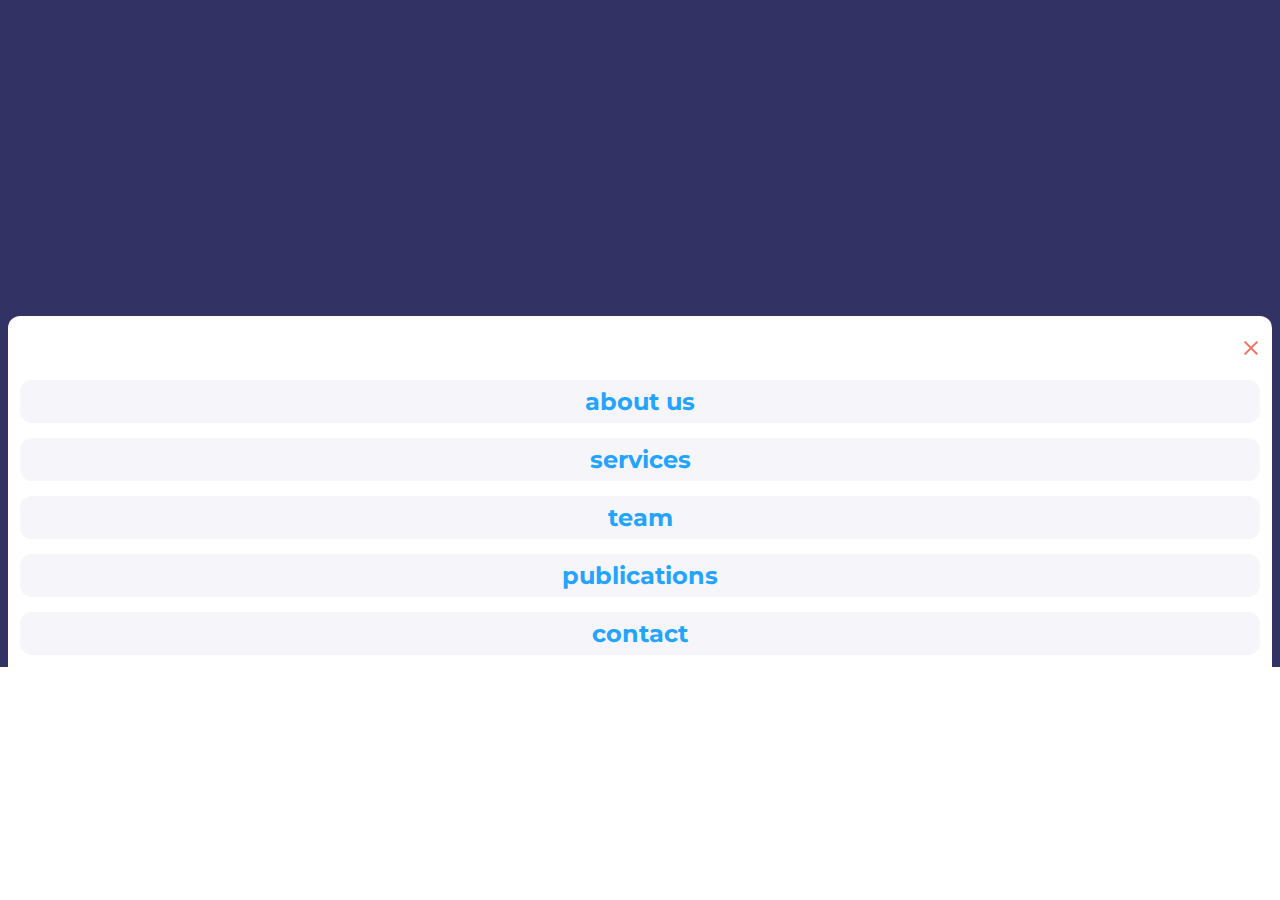
<file: burger.html>
<!DOCTYPE html>
<html lang="en">
  <head>
    <meta charset="UTF-8" />
    <meta http-equiv="X-UA-Compatible" content="IE=edge" />
    <meta name="viewport" content="width=device-width, initial-scale=1.0" />
    <link rel="stylesheet" href="./burger.css">
    <link rel="preconnect" href="https://fonts.googleapis.com" />
    <link rel="preconnect" href="https://fonts.gstatic.com" crossorigin />
    <link
      href="https://fonts.googleapis.com/css2?family=Montserrat:wght@400;700&display=swap"
      rel="stylesheet"
    />
    <title>Hlegal</title>
  </head>
  <body>
    <div class="container">
      <div class="wrapper">
        <div><a href="./index.html"class="remove icon"></a></div>
        <div class="links"><ul>
          <li><a href="./index.html">about us</a></li>
          <li><a href="#">services</a></li>
          <li><a href="#">team</a></li>
          <li><a href="./publications.html">publications</a></li>
          <li><a href="#">contact</a></li>
        </ul></div>
      </div>
    </div>
  </body>
</html>
</file>
<file: burger.css>
* {
  box-sizing: border-box;
  margin: 0;
  padding: 0;
}

li, ul, a {
  text-decoration: none;
  list-style-type: none;
}

body {
  width: 100%;
}

.container {
  display: flex;
  width: 100%;
  height: 667px;
  left: 500px;
  top: 0px;
  background-color: #323264;
}

.wrapper {
  width: 100%;
  height: 351px;
  display: flex;
  text-align: center;
  flex-direction: column;
  padding: 12px;
  gap: 20px;
  margin-top: auto;
  margin-left: 8px;
  margin-right: 8px;
  overflow: hidden;
  right: 8px;
  bottom: 0px;
  /* Basic/White */
  background: #FFFFFF;
  border-radius: 12px 12px 0px 0px;
}

ul {
  text-align: center;
}

li {
  display: flex;
  flex-direction: row;
  justify-content: center;
  text-align: center;
  align-items: flex-start;
  padding: 7px 0px;
  gap: 10px;
  width: 100%;
  height: 43px;
  /* Grey / Bg */
  background: #F5F5FA;
  border-radius: 12px;
  margin-bottom: 15px;
}

> li {
  margin-top: 27px;
}

a {
  font-family: "Montserrat";
  font-style: normal;
  font-weight: 700;
  font-size: 24px;
  line-height: 29px;
  text-align: center;
  /* Active / Regular */
  color: #24A3FF;
}

.remove.icon {
  color: #EC6F5D;
  position: absolute;
  margin-left: 322px;
  margin-top: 10px;
  margin: 19px 19px 0px 19px;
  position: absolute;
  right: 19px;
}

.remove.icon:before {
  content: "";
  position: absolute;
  width: 18px;
  height: 2px;
  background-color: currentColor;
  transform: rotate(45deg);
}

.remove.icon:after {
  content: "";
  position: absolute;
  width: 18px;
  height: 2px;
  background-color: currentColor;
  transform: rotate(-45deg);
}

.links {
  margin-top: 32px;
}

li:hover {
  background-color: #E6E6F0;
}

a:hover {
  color: #F0145A;
}/*# sourceMappingURL=burger.css.map */
</file>
